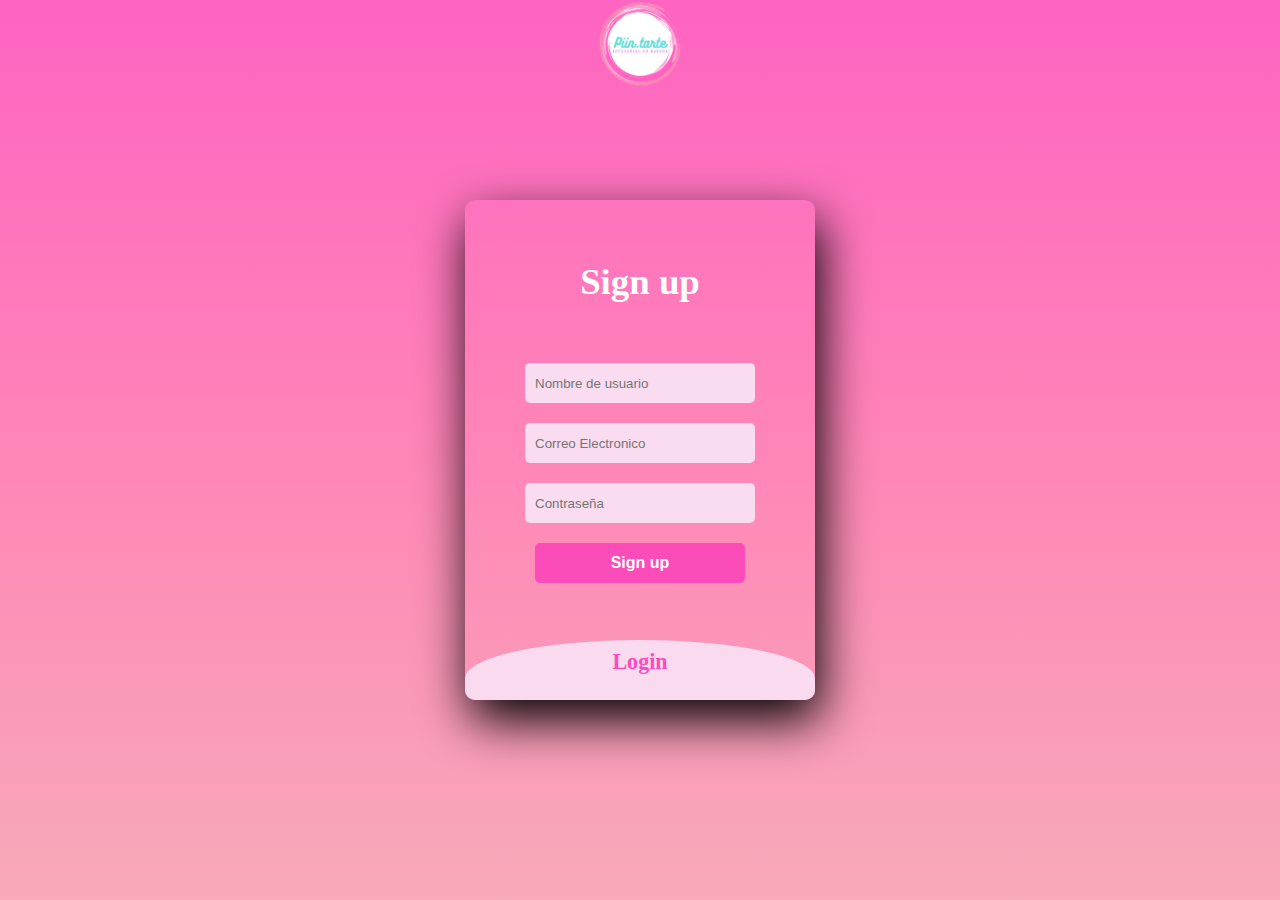
<file: main.html>
<!DOCTYPE html>
<html lang="en">
<head>
    <meta charset="UTF-8">
    <meta name="viewport" content="width=device-width, initial-scale=1.0">
    <title>login</title>
    <link rel="stylesheet" href="./css/stylelogin.css">
    <!--aca deberia poner el logo de la pestania-->
</head>
<body>
    <body>
        <div class="main">  	
            <input type="checkbox" id="chk" aria-hidden="true">
                <div class="logoconte">
                <img class="logoprincipal" src="./imagenes1/pintartelogo.png" alt="logo">
                </div>
                <div class="signup">
                    <form>
                        <label for="chk" aria-hidden="true">Sign up</label>
                        <input type="text" name="txt" placeholder="Nombre de usuario" required="">
                        <input type="email" name="email" placeholder="Correo Electronico" required="">
                        <input type="password" name="pswd" placeholder="Contraseña" required="">
                        <button>Sign up</button>
                    </form>
                </div>
    
                <div class="login">
                    <form>
                        <label for="chk" aria-hidden="true">Login</label>
                        <input type="email" name="email" placeholder="Correo Electronico" required="">
                        <input type="password" name="pswd" placeholder="Contraseña" required="">
                        <button>Login</button>
                    </form>
                </div>
        </div>
    </body>
    </html>
</file>
<file: css/stylelogin.css>
body{
	margin: 0;
	padding: 0;
	display: flex;
	justify-content: center;
	align-items: center;
	min-height: 100vh;
	font-family:Geneva;
	background: linear-gradient(to bottom, #fe64c2, #ff85b7, #f7aab9);
}
.main{
	width: 350px;
	height: 500px;
	background: red;
	overflow: hidden;
	background: url("https://doc-08-2c-docs.googleusercontent.com/docs/securesc/68c90smiglihng9534mvqmq1946dmis5/fo0picsp1nhiucmc0l25s29respgpr4j/1631524275000/03522360960922298374/03522360960922298374/1Sx0jhdpEpnNIydS4rnN4kHSJtU1EyWka?e=view&authuser=0&nonce=gcrocepgbb17m&user=03522360960922298374&hash=tfhgbs86ka6divo3llbvp93mg4csvb38") no-repeat center/ cover;
	border-radius: 10px;
	box-shadow: 5px 20px 50px #000;
}
#chk{
	display: none;
} /* podria no estar no cambia mucho por ahora*/
.signup{
	position: relative;
	width:100%;
	height: 100%;
} /* hace que desaparezca el login*/ 
label{ 
	color: #fff;
	font-size: 2.3em;
	justify-content: center;
	display: flex;
	margin: 60px;
	font-weight: bold;
	cursor: pointer;
	transition: .5s ease-in-out;
} /* le pone estilo al titulo sign up*/
input{
	width: 60%;
	height: 20px;
	background: #f9dcef;
	justify-content: center;
	display: flex;
	margin: 20px auto;
	padding: 10px;
	border: none;
	outline: none;
	border-radius: 5px;
} /* le pone estilo a los cuadrados para completar sign up*/
button{
	width: 60%;
	height: 40px;
	margin: 10px auto;
	justify-content: center;
	display: block;
	color: #fff;
	background: #fc4cb9;
	font-size: 1em;
	font-weight: bold;
	margin-top: 20px;
	outline: none;
	border: none;
	border-radius: 5px;
	transition: .2s ease-in;
	cursor: pointer;
} /* pone el boton sign up */
button:hover{
	background: #ED8181;
}
.login{
	height: 460px;
	background: #fadaef;
	border-radius: 60% / 10%;
	transform: translateY(-180px);
	transition: .8s ease-in-out;
}
.login label{
	color: #fc4cb9;
	transform: scale(.6);
}
#chk:checked ~ .login{
	transform: translateY(-500px);
} /* hace que se deslice el login*/
#chk:checked ~ .login label{
	transform: scale(1);	
} /* le da un movimiento al deslizar el login*/
#chk:checked ~ .signup label{
	transform: scale(.6);
} /* le da movimiento al sign up cuando se desliza el login*/


.logoconte{
	position: absolute;
	top: 0;
	left: 0;
	width: 100%;
	display: flex;
	justify-content: center;
}
.logoprincipal{
	width: 90px;
}
</file>
